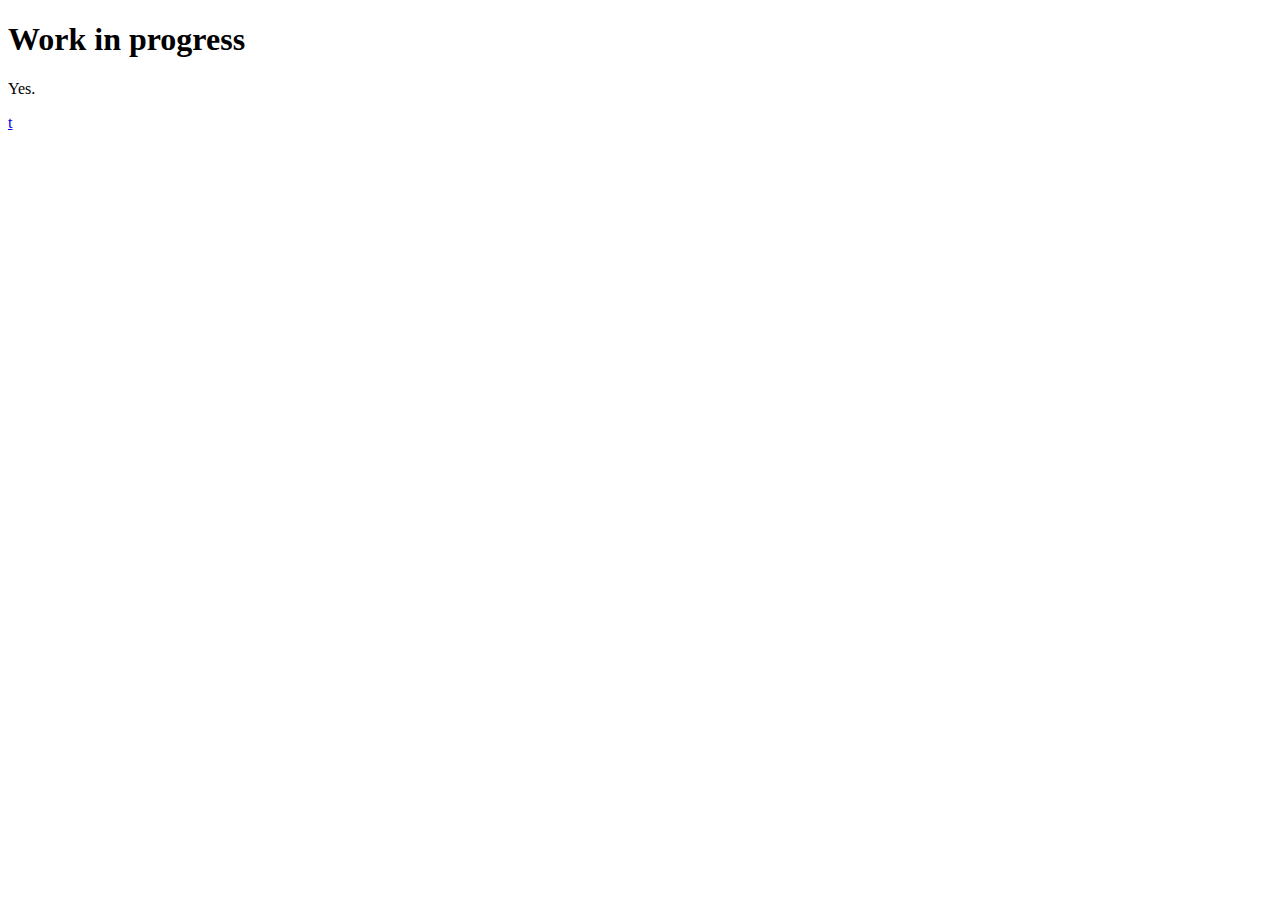
<file: index.html>
<!DOCTYPE html>
<html>
<head>
  <title>About Bee</title>
  <link rel="icon" type="image/x-icon" href="/images/favicon.ico">
</head>
<body>

<h1>Work in progress</h1>
<p>Yes.</p>
<a href="/newyoutubelogo">t</a>

</body>
</html>
</file>
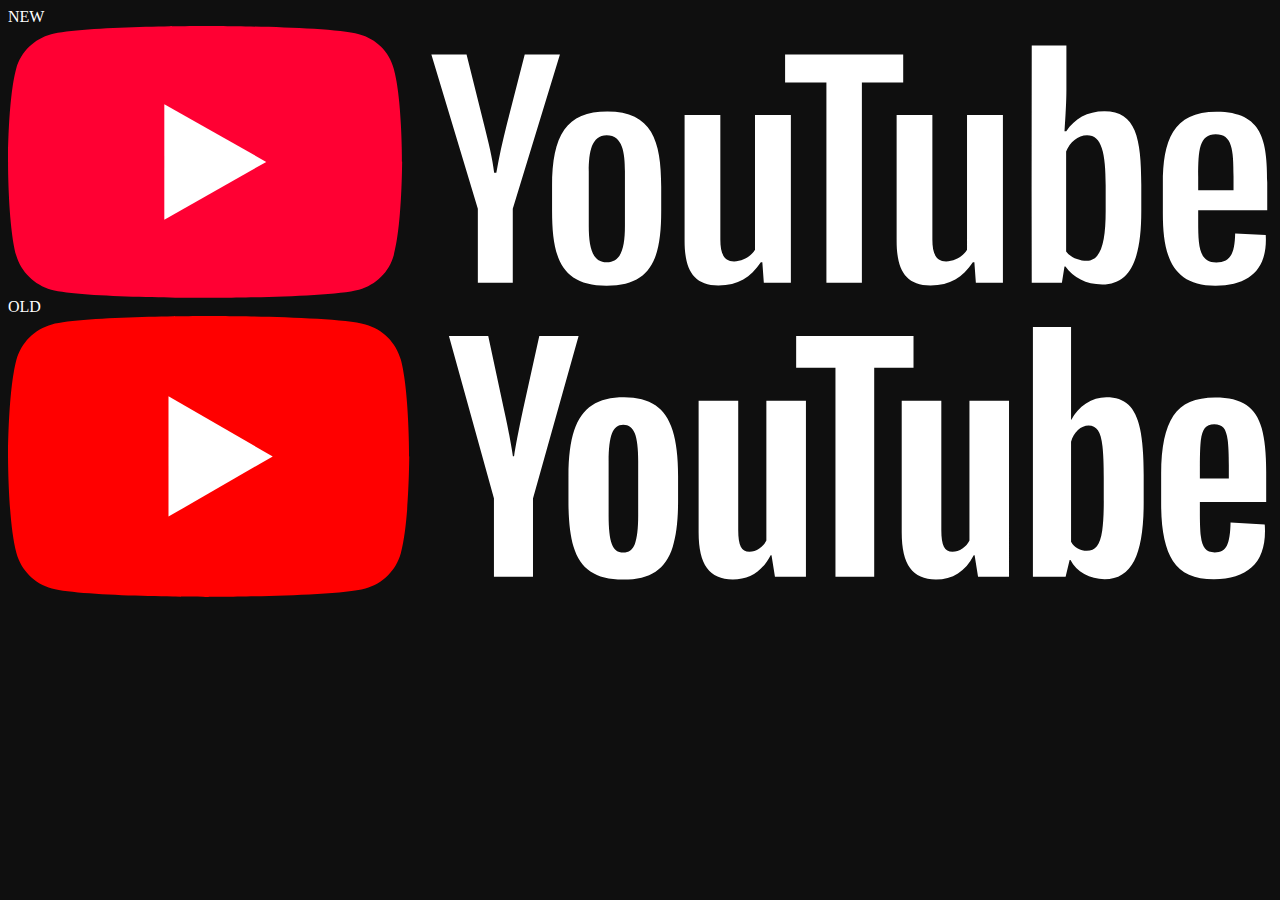
<file: newyoutubelogo.html>
<!DOCTYPE html>
<body style="background-color:#0f0f0f;color:#fff;">
NEW
  <svg xmlns="http://www.w3.org/2000/svg" id="yt-ringo2-svg_yt15" width="93" height="20" viewBox="0 0 93 20" focusable="false" aria-hidden="true" style="pointer-events: none; display: inherit; width: 100%; height: 100%;">
  <g>
    <path d="M14.4848 20C14.4848 20 23.5695 20 25.8229 19.4C27.0917 19.06 28.0459 18.08 28.3808 16.87C29 14.65 29 9.98 29 9.98C29 9.98 29 5.34 28.3808 3.14C28.0459 1.9 27.0917 0.94 25.8229 0.61C23.5695 0 14.4848 0 14.4848 0C14.4848 0 5.42037 0 3.17711 0.61C1.9286 0.94 0.954148 1.9 0.59888 3.14C0 5.34 0 9.98 0 9.98C0 9.98 0 14.65 0.59888 16.87C0.954148 18.08 1.9286 19.06 3.17711 19.4C5.42037 20 14.4848 20 14.4848 20Z" fill="#FF0033"></path>
    <path d="M19 10L11.5 5.75V14.25L19 10Z" fill="white"></path>
  </g>
  <g id="youtube-paths_yt15" style="fill:white;">
    <path d="M37.1384 18.8999V13.4399L40.6084 2.09994H38.0184L36.6984 7.24994C36.3984 8.42994 36.1284 9.65994 35.9284 10.7999H35.7684C35.6584 9.79994 35.3384 8.48994 35.0184 7.22994L33.7384 2.09994H31.1484L34.5684 13.4399V18.8999H37.1384Z"></path>
    <path d="M44.1003 6.29994C41.0703 6.29994 40.0303 8.04994 40.0303 11.8199V13.6099C40.0303 16.9899 40.6803 19.1099 44.0403 19.1099C47.3503 19.1099 48.0603 17.0899 48.0603 13.6099V11.8199C48.0603 8.44994 47.3803 6.29994 44.1003 6.29994ZM45.3903 14.7199C45.3903 16.3599 45.1003 17.3899 44.0503 17.3899C43.0203 17.3899 42.7303 16.3499 42.7303 14.7199V10.6799C42.7303 9.27994 42.9303 8.02994 44.0503 8.02994C45.2303 8.02994 45.3903 9.34994 45.3903 10.6799V14.7199Z"></path>
    <path d="M52.2713 19.0899C53.7313 19.0899 54.6413 18.4799 55.3913 17.3799H55.5013L55.6113 18.8999H57.6012V6.53994H54.9613V16.4699C54.6812 16.9599 54.0312 17.3199 53.4212 17.3199C52.6512 17.3199 52.4113 16.7099 52.4113 15.6899V6.53994H49.7812V15.8099C49.7812 17.8199 50.3613 19.0899 52.2713 19.0899Z"></path>
    <path d="M62.8261 18.8999V4.14994H65.8661V2.09994H57.1761V4.14994H60.2161V18.8999H62.8261Z"></path>
    <path d="M67.8728 19.0899C69.3328 19.0899 70.2428 18.4799 70.9928 17.3799H71.1028L71.2128 18.8999H73.2028V6.53994H70.5628V16.4699C70.2828 16.9599 69.6328 17.3199 69.0228 17.3199C68.2528 17.3199 68.0128 16.7099 68.0128 15.6899V6.53994H65.3828V15.8099C65.3828 17.8199 65.9628 19.0899 67.8728 19.0899Z"></path>
    <path d="M80.6744 6.26994C79.3944 6.26994 78.4744 6.82994 77.8644 7.73994H77.7344C77.8144 6.53994 77.8744 5.51994 77.8744 4.70994V1.43994H75.3244L75.3144 12.1799L75.3244 18.8999H77.5444L77.7344 17.6999H77.8044C78.3944 18.5099 79.3044 19.0199 80.5144 19.0199C82.5244 19.0199 83.3844 17.2899 83.3844 13.6099V11.6999C83.3844 8.25994 82.9944 6.26994 80.6744 6.26994ZM80.7644 13.6099C80.7644 15.9099 80.4244 17.2799 79.3544 17.2799C78.8544 17.2799 78.1644 17.0399 77.8544 16.5899V9.23994C78.1244 8.53994 78.7244 8.02994 79.3944 8.02994C80.4744 8.02994 80.7644 9.33994 80.7644 11.7299V13.6099Z"></path>
    <path d="M92.6517 11.4999C92.6517 8.51994 92.3517 6.30994 88.9217 6.30994C85.6917 6.30994 84.9717 8.45994 84.9717 11.6199V13.7899C84.9717 16.8699 85.6317 19.1099 88.8417 19.1099C91.3817 19.1099 92.6917 17.8399 92.5417 15.3799L90.2917 15.2599C90.2617 16.7799 89.9117 17.3999 88.9017 17.3999C87.6317 17.3999 87.5717 16.1899 87.5717 14.3899V13.5499H92.6517V11.4999ZM88.8617 7.96994C90.0817 7.96994 90.1717 9.11994 90.1717 11.0699V12.0799H87.5717V11.0699C87.5717 9.13994 87.6517 7.96994 88.8617 7.96994Z"></path>
  </g>
</svg>
OLD
<svg xmlns="http://www.w3.org/2000/svg" id="yt-logo-updated-svg_yt6" class="external-icon" viewBox="0 0 90 20" focusable="false" aria-hidden="true" style="pointer-events: none; display: inherit; width: 100%; height: 100%;">
  <svg id="yt-logo-updated_yt6" viewBox="0 0 90 20" preserveAspectRatio="xMidYMid meet" xmlns="http://www.w3.org/2000/svg">
    <g>
      <path d="M27.9727 3.12324C27.6435 1.89323 26.6768 0.926623 25.4468 0.597366C23.2197 2.24288e-07 14.285 0 14.285 0C14.285 0 5.35042 2.24288e-07 3.12323 0.597366C1.89323 0.926623 0.926623 1.89323 0.597366 3.12324C2.24288e-07 5.35042 0 10 0 10C0 10 2.24288e-07 14.6496 0.597366 16.8768C0.926623 18.1068 1.89323 19.0734 3.12323 19.4026C5.35042 20 14.285 20 14.285 20C14.285 20 23.2197 20 25.4468 19.4026C26.6768 19.0734 27.6435 18.1068 27.9727 16.8768C28.5701 14.6496 28.5701 10 28.5701 10C28.5701 10 28.5677 5.35042 27.9727 3.12324Z" fill="#FF0000"></path>
      <path d="M11.4253 14.2854L18.8477 10.0004L11.4253 5.71533V14.2854Z" fill="white"></path>
    </g>
    <g>
      <g id="youtube-paths_yt6" style="fill:white;">
        <path d="M34.6024 13.0036L31.3945 1.41846H34.1932L35.3174 6.6701C35.6043 7.96361 35.8136 9.06662 35.95 9.97913H36.0323C36.1264 9.32532 36.3381 8.22937 36.665 6.68892L37.8291 1.41846H40.6278L37.3799 13.0036V18.561H34.6001V13.0036H34.6024Z"></path>
        <path d="M41.4697 18.1937C40.9053 17.8127 40.5031 17.22 40.2632 16.4157C40.0257 15.6114 39.9058 14.5437 39.9058 13.2078V11.3898C39.9058 10.0422 40.0422 8.95805 40.315 8.14196C40.5878 7.32588 41.0135 6.72851 41.592 6.35457C42.1706 5.98063 42.9302 5.79248 43.871 5.79248C44.7976 5.79248 45.5384 5.98298 46.0981 6.36398C46.6555 6.74497 47.0647 7.34234 47.3234 8.15137C47.5821 8.96275 47.7115 10.0422 47.7115 11.3898V13.2078C47.7115 14.5437 47.5845 15.6161 47.3329 16.4251C47.0812 17.2365 46.672 17.8292 46.1075 18.2031C45.5431 18.5771 44.7764 18.7652 43.8098 18.7652C42.8126 18.7675 42.0342 18.5747 41.4697 18.1937ZM44.6353 16.2323C44.7905 15.8231 44.8705 15.1575 44.8705 14.2309V10.3292C44.8705 9.43077 44.7929 8.77225 44.6353 8.35833C44.4777 7.94206 44.2026 7.7351 43.8074 7.7351C43.4265 7.7351 43.156 7.94206 43.0008 8.35833C42.8432 8.77461 42.7656 9.43077 42.7656 10.3292V14.2309C42.7656 15.1575 42.8408 15.8254 42.9914 16.2323C43.1419 16.6415 43.4123 16.8461 43.8074 16.8461C44.2026 16.8461 44.4777 16.6415 44.6353 16.2323Z"></path>
        <path d="M56.8154 18.5634H54.6094L54.3648 17.03H54.3037C53.7039 18.1871 52.8055 18.7656 51.6061 18.7656C50.7759 18.7656 50.1621 18.4928 49.767 17.9496C49.3719 17.4039 49.1743 16.5526 49.1743 15.3955V6.03751H51.9942V15.2308C51.9942 15.7906 52.0553 16.188 52.1776 16.4256C52.2999 16.6631 52.5045 16.783 52.7914 16.783C53.036 16.783 53.2712 16.7078 53.497 16.5573C53.7228 16.4067 53.8874 16.2162 53.9979 15.9858V6.03516H56.8154V18.5634Z"></path>
        <path d="M64.4755 3.68758H61.6768V18.5629H58.9181V3.68758H56.1194V1.42041H64.4755V3.68758Z"></path>
        <path d="M71.2768 18.5634H69.0708L68.8262 17.03H68.7651C68.1654 18.1871 67.267 18.7656 66.0675 18.7656C65.2373 18.7656 64.6235 18.4928 64.2284 17.9496C63.8333 17.4039 63.6357 16.5526 63.6357 15.3955V6.03751H66.4556V15.2308C66.4556 15.7906 66.5167 16.188 66.639 16.4256C66.7613 16.6631 66.9659 16.783 67.2529 16.783C67.4974 16.783 67.7326 16.7078 67.9584 16.5573C68.1842 16.4067 68.3488 16.2162 68.4593 15.9858V6.03516H71.2768V18.5634Z"></path>
        <path d="M80.609 8.0387C80.4373 7.24849 80.1621 6.67699 79.7812 6.32186C79.4002 5.96674 78.8757 5.79035 78.2078 5.79035C77.6904 5.79035 77.2059 5.93616 76.7567 6.23014C76.3075 6.52412 75.9594 6.90747 75.7148 7.38489H75.6937V0.785645H72.9773V18.5608H75.3056L75.5925 17.3755H75.6537C75.8724 17.7988 76.1993 18.1304 76.6344 18.3774C77.0695 18.622 77.554 18.7443 78.0855 18.7443C79.038 18.7443 79.7412 18.3045 80.1904 17.4272C80.6396 16.5476 80.8653 15.1765 80.8653 13.3092V11.3266C80.8653 9.92722 80.7783 8.82892 80.609 8.0387ZM78.0243 13.1492C78.0243 14.0617 77.9867 14.7767 77.9114 15.2941C77.8362 15.8115 77.7115 16.1808 77.5328 16.3971C77.3564 16.6158 77.1165 16.724 76.8178 16.724C76.585 16.724 76.371 16.6699 76.1734 16.5594C75.9759 16.4512 75.816 16.2866 75.6937 16.0702V8.96062C75.7877 8.6196 75.9524 8.34209 76.1852 8.12337C76.4157 7.90465 76.6697 7.79646 76.9401 7.79646C77.2271 7.79646 77.4481 7.90935 77.6034 8.13278C77.7609 8.35855 77.8691 8.73485 77.9303 9.26636C77.9914 9.79787 78.022 10.5528 78.022 11.5335V13.1492H78.0243Z"></path>
        <path d="M84.8657 13.8712C84.8657 14.6755 84.8892 15.2776 84.9363 15.6798C84.9833 16.0819 85.0821 16.3736 85.2326 16.5594C85.3831 16.7428 85.6136 16.8345 85.9264 16.8345C86.3474 16.8345 86.639 16.6699 86.7942 16.343C86.9518 16.0161 87.0365 15.4705 87.0506 14.7085L89.4824 14.8519C89.4965 14.9601 89.5035 15.1106 89.5035 15.3011C89.5035 16.4582 89.186 17.3237 88.5534 17.8952C87.9208 18.4667 87.0247 18.7536 85.8676 18.7536C84.4777 18.7536 83.504 18.3185 82.9466 17.446C82.3869 16.5735 82.1094 15.2259 82.1094 13.4008V11.2136C82.1094 9.33452 82.3987 7.96105 82.9772 7.09558C83.5558 6.2301 84.5459 5.79736 85.9499 5.79736C86.9165 5.79736 87.6597 5.97375 88.1771 6.32888C88.6945 6.684 89.059 7.23433 89.2707 7.98457C89.4824 8.7348 89.5882 9.76961 89.5882 11.0913V13.2362H84.8657V13.8712ZM85.2232 7.96811C85.0797 8.14449 84.9857 8.43377 84.9363 8.83593C84.8892 9.2381 84.8657 9.84722 84.8657 10.6657V11.5641H86.9283V10.6657C86.9283 9.86133 86.9001 9.25221 86.846 8.83593C86.7919 8.41966 86.6931 8.12803 86.5496 7.95635C86.4062 7.78702 86.1851 7.7 85.8864 7.7C85.5854 7.70235 85.3643 7.79172 85.2232 7.96811Z"></path>
      </g>
    </g>
  </svg>
</svg>
</body>
</file>
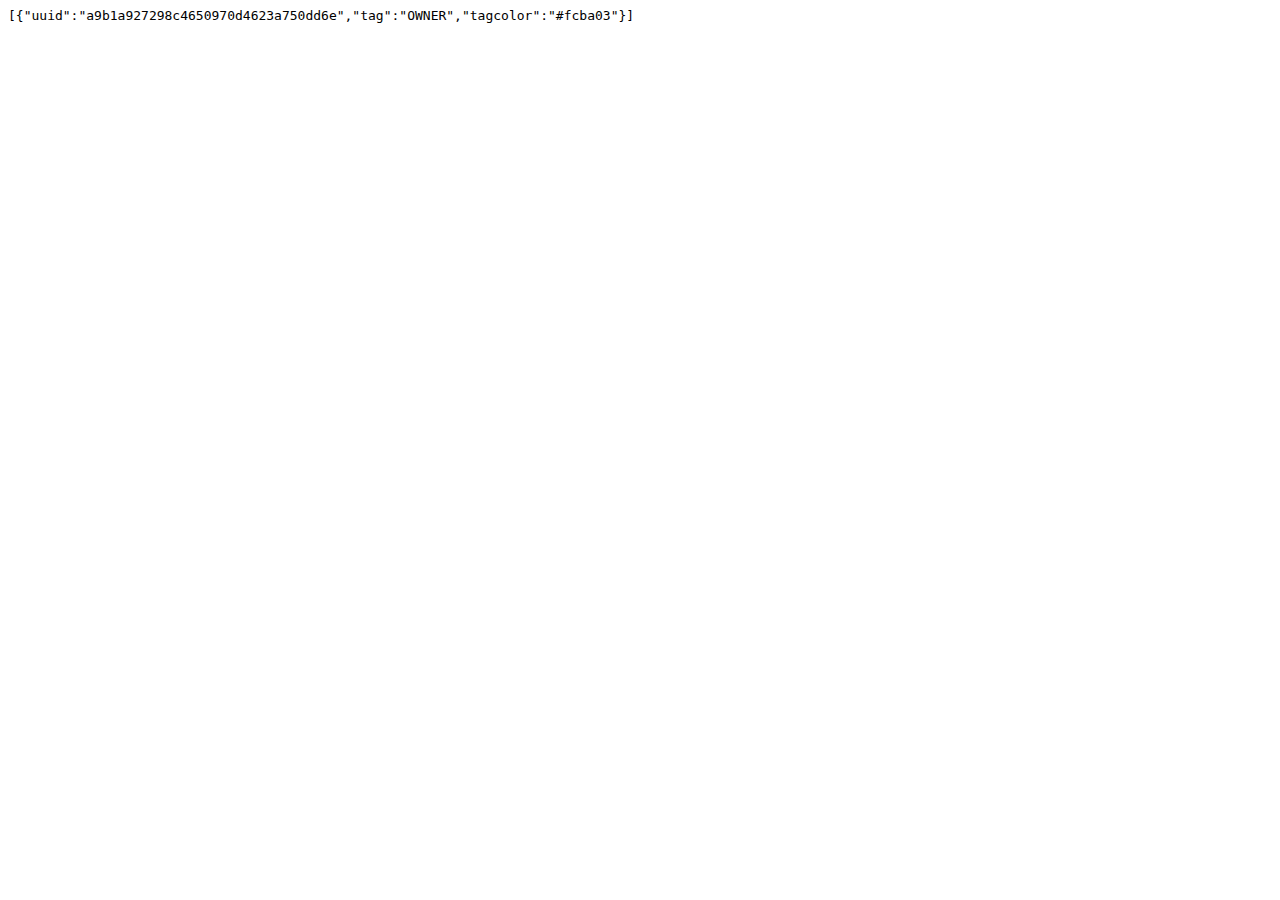
<file: beeoverlay/tagsapi.html>
<html><head><meta name="color-scheme" content="light dark"></head><body><pre style="word-wrap: break-word; white-space: pre-wrap;">[{"uuid":"a9b1a927298c4650970d4623a750dd6e","tag":"OWNER","tagcolor":"#fcba03"}]</pre></body></html>
</file>
